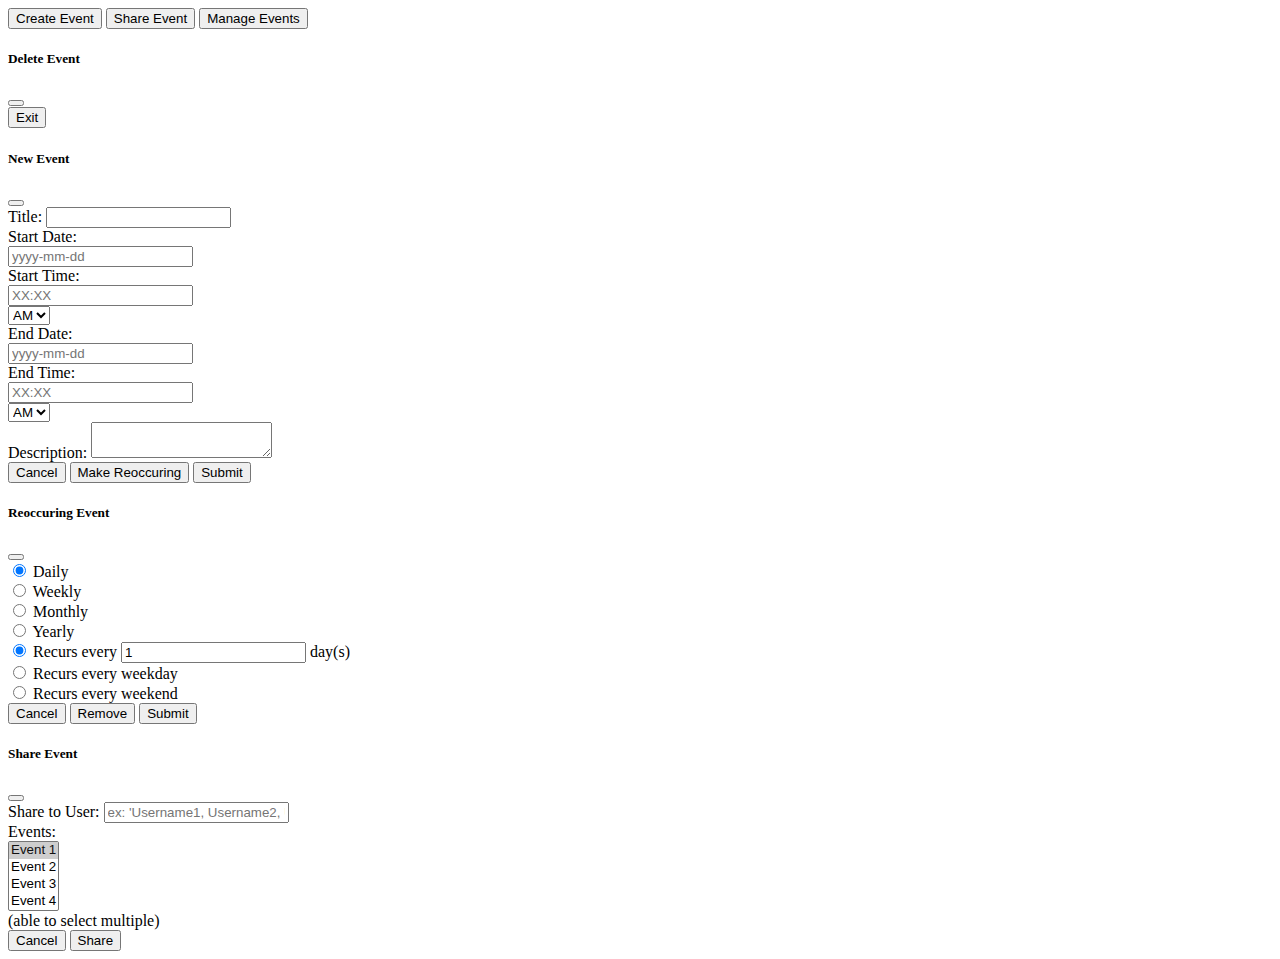
<file: index2.html>
<!-- For testing -->

<!DOCTYPE html>
<html lang="en">
<head>
    <meta charset="UTF-8">
    <meta http-equiv="X-UA-Compatible" content="IE=edge">
    <meta name="viewport" content="width=device-width, initial-scale=1.0">
    <link href="https://cdn.jsdelivr.net/npm/bootstrap@5.1.3/dist/css/bootstrap.min.css" rel="stylesheet" integrity="sha384-1BmE4kWBq78iYhFldvKuhfTAU6auU8tT94WrHftjDbrCEXSU1oBoqyl2QvZ6jIW3" crossorigin="anonymous">
    <title>Document</title>
</head>
<body>
  <button type="button" class="btn btn-primary" data-bs-toggle="modal" data-bs-target="#createEvent">
    Create Event
  </button>
  
  <button type="button" class="btn btn-primary" data-bs-toggle="modal" data-bs-target="#shareEvent">
    Share Event
  </button>

  <button type="button" class="btn btn-primary" data-bs-toggle="modal" data-bs-target="#manageEvents" onclick="testing()">
    Manage Events
  </button>

  <div class="modal fade" id="manageEvents" data-bs-backdrop="static" tabindex="-1" aria-labelledby="shareEventLabel" aria-hidden="true">
    <div class="modal-dialog">
      <div class="modal-content">
        <div class="modal-header">
          <h5 class="modal-title" id="shareEventLabel">Delete Event</h5>
          <button type="button" class="btn-close" data-bs-dismiss="modal" aria-label="Close"></button>
        </div>
        <div class="modal-body" id="manageEventsBody">
          
        </div>
        <div class="modal-footer">
          <button type="button" class="btn btn-secondary" data-bs-dismiss="modal">Exit</button>
        </div>
      </div>
    </div>
  </div>

  

  <div class="modal fade needs-validation" id="createEvent" data-bs-backdrop="static" tabindex="-1" aria-labelledby="createEventLabel" aria-hidden="true" novalidate>
    <div class="modal-dialog">
      <div class="modal-content">
        <div class="modal-header">
          <h5 class="modal-title" id="createEventLabel">New Event</h5>
          <button type="button" class="btn-close" data-bs-dismiss="modal" aria-label="Close"></button>
        </div>
        <div class="modal-body">
          <form>
            <div class="mb-3">
              <label for="event-name" class="col-form-label">Title:</label>
              <input type="text" class="form-control" id="event-name" required>
            </div>
            <div class="row mb-3">
              <label for="event-days-start" class="col-sm-3 col-form-label">Start Date:</label>
              <div class="col-sm-5">
                <input type="text" class="form-control" id="event-days-start" placeholder="yyyy-mm-dd">
              </div>
            </div>
            <div class="row mb-3">
              <label for="event-time-start" class="col-sm-3 col-form-label">Start Time:</label>
              <div class="col-sm-5">
                <input type="text" class="form-control" id="event-time-start" placeholder="XX:XX">
              </div>
              <div class="col-sm-3">
                <select class="form-select" id="event-time-start-select">
                  <option selected>AM</option>
                  <option value="PM">PM</option>
                </select>
              </div>
            </div>
            <div class="row mb-3">
              <label for="event-days-end" class="col-sm-3 col-form-label">End Date:</label>
              <div class="col-sm-5">
                <input type="text" class="form-control" id="event-days-end" placeholder="yyyy-mm-dd">
              </div>
            </div>
            <div class="row mb-3">
              <label for="event-time-end" class="col-sm-3 col-form-label">End Time:</label>
              <div class="col-sm-5">
                <input type="text" class="form-control" id="event-time-end" placeholder="XX:XX">
              </div>
              <div class="col-sm-3">
                <select class="form-select" id="event-time-end-select">
                  <option selected>AM</option>
                  <option value="PM">PM</option>
                </select>
              </div>
            </div>
            <div class="mb-3">
              <label for="event-desc" class="col-form-label">Description:</label>
              <textarea class="form-control" id="event-desc"></textarea>
            </div>
          </form>
        </div>
        <div class="modal-footer">
          <button type="button" class="btn btn-secondary" data-bs-dismiss="modal">Cancel</button>
          <button class="btn btn-primary" data-bs-target="#makeReoccuring" data-bs-toggle="modal" id="reoccuringButton">Make Reoccuring</button>
          <button type="submit" class="btn btn-success" onclick="submitButton()">Submit</button>
        </div>
      </div>
    </div>
  </div>

  <div class="modal fade" id="makeReoccuring" data-bs-backdrop="static" tabindex="-1" aria-hidden="true" aria-labelledby="makeReoccuringLabel">
    <div class="modal-dialog">
      <div class="modal-content">
        <div class="modal-header">
          <h5 class="modal-title" id="makeReoccuringLabel">Reoccuring Event</h5>
          <button type="button" class="btn-close" data-bs-dismiss="modal" aria-label="Close"></button>
        </div>
        <div class="modal-body row mb-3 gy-5">
          <form>
            <div class="form-check">
              <input class="form-check-input" type="radio" name="flexRadioDefault" id="dailyOption" checked onclick="showOption(dailyMain)">
              <label class="form-check-label" for="flexRadioDefault1">
                Daily
              </label>
            </div>
            <div class="form-check">
              <input class="form-check-input" type="radio" name="flexRadioDefault" id="weeklyOption" onclick="showOption(weeklyMain)">
              <label class="form-check-label" for="flexRadioDefault1">
                Weekly
              </label>
            </div>
            <div class="form-check">
              <input class="form-check-input" type="radio" name="flexRadioDefault" id="monthlyOption" onclick="showOption(monthlyMain)">
              <label class="form-check-label" for="flexRadioDefault1">
                Monthly
              </label>
            </div>
            <div class="form-check">
              <input class="form-check-input" type="radio" name="flexRadioDefault" id="yearlyOption" onclick="showOption(yearlyMain)">
              <label class="form-check-label" for="flexRadioDefault1">
                Yearly
              </label>
            </div>
          </form>

            <!-- Daily -->
            <form id="dailyMain" style="display: block">
              <div class="row auto" id="daily">
                <div>
                  <input class="form-check-input" type="radio" name="flexRadioDefault" id="dailyOption1" checked>
                  <label for="dailyOption1" class="form-check-label">Recurs every</label>
                  <input type="text" class="col-sm-1 form-check-label" value="1" id="dailyOption1Num">
                  <label for="dailyOption1" class="form-check-label">day(s)</label>
                </div>
              </div>
              <div class="row mb-2">
                <div>
                  <input class="form-check-input" type="radio" name="flexRadioDefault" id="dailyOption2">
                  <label for="dayOption2" class="form-check-label">Recurs every weekday</label>
                </div>
              </div>
              <div class="row mb-2">
                <div>
                  <input class="form-check-input" type="radio" name="flexRadioDefault" id="dailyOption3">
                  <label for="dayOption3" class="form-check-label">Recurs every weekend</label>
                </div>
              </div>
            </form>

            <!-- Weekly -->
            <form id="weeklyMain" style="display: none">
              <div class="row mb-2">
                <label for="weeklyNum" class="col-auto col-form-label">Recurs every</label>
                <div class="col-sm-2">
                  <input type="text" class="form-control" id="weeklyNum" value="1">
                </div>
                <div class="col-auto">
                  <label for="weeklyNum" class="col-auto col-form-label">week(s)</label>
                </div>
              </div>
              <div class="row mb-2">
                <label for="week-day" class="col-auto col-form-label">On</label>
                <div class="col-sm-4">
                  <select class="form-select" aria-label="week-day" id="weeklyDays" multiple>
                    <option selected>Sunday</option>
                    <option value="1">Monday</option>
                    <option value="2">Tuesday</option>
                    <option value="3">Wednesday</option>
                    <option value="4">Thursday</option>
                    <option value="5">Friday</option>
                    <option value="6">Saturday</option>
                  </select>
                </div>
                <label for="week-day" class="col-auto col-form-label">(able to select multiple)</label>
              </div>
            </form>

            <!-- Monthly -->
            <form id="monthlyMain" style="display: none">
              <div class="row mb-2">
                <label for="monthlyNum" class="col-auto col-form-label">Recurs every</label>
                <div class="col-sm-2">
                  <input type="text" class="form-control" id="monthlyNum" value="1">
                </div>
                <div class="col-sm-2">
                  <label for="monthlyNum" class="col-auto col-form-label">month(s)</label>
                </div>
              </div>
              <div class="row mb-2">
                <div>
                  <input class="form-check-input" type="radio" name="flexRadioDefault" id="monthlyOption1" checked>
                  <label for="monthlyOption1" class="form-check-label">On day</label>
                  <input type="text" class="col-sm-1 form-check-label" id="monthlyOption1Num" value="1">
                </div>
              </div>
              <div class="row mb-2">
                <div>
                  <input class="form-check-input" type="radio" name="flexRadioDefault" id="monthlyOption2">
                  <label for="month-day" class="form-check-label">On every</label>
                  <select class="form-check-label" aria-label="monthly" id="monthlyOption2Num">
                    <option selected>1st</option>
                    <option value="1">2nd</option>
                    <option value="2">3rd</option>
                    <option value="3">4th</option>
                    <option value="4">Last</option>
                  </select>
                  <select class="form-check-label" aria-label="month-day" id="monthlyOption2Day">
                    <option selected>Sunday</option>
                    <option value="1">Monday</option>
                    <option value="2">Tuesday</option>
                    <option value="3">Wednesday</option>
                    <option value="4">Thursday</option>
                    <option value="5">Friday</option>
                    <option value="6">Saturday</option>
                  </select>
                </div>
              </div>
            </form>

            <!-- Yearly -->
            <form id="yearlyMain" style="display: none">
              <div class="row mb-2">
                <label for="yearNum" class="col-auto col-form-label">Recurs every</label>
                <div class="col-sm-2">
                  <input type="text" class="form-control" id="yearlyNum" value="1">
                </div>
                <div class="col-sm-2">
                  <label for="yearNum" class="col-auto col-form-label">year(s)</label>
                </div>
              </div>
              <div class="row mb-2">
                <div>
                  <input class="form-check-input" type="radio" name="flexRadioDefault" id="yearlyOption1" checked>
                  <label for="yearOption2Month" class="form-check-label">On</label>
                  <select class="form-check-label" aria-label="yearOption2Month" id="yearlyOption1Month">
                    <option selected>January</option>
                    <option value="1">February</option>
                    <option value="2">March</option>
                    <option value="3">April</option>
                    <option value="4">May</option>
                    <option value="5">June</option>
                    <option value="6">July</option>
                    <option value="7">August</option>
                    <option value="8">September</option>
                    <option value="9">October</option>
                    <option value="10">November</option>
                    <option value="11">December</option>
                  </select>
                  <input type="text" class="col-sm-1 form-check-label" id="yearlyOption1Day" value="1">
                </div>
              </div>
              <div class="row mb-2">
                <div>
                  <input class="form-check-input" type="radio" name="flexRadioDefault" id="yearlyOption2">
                  <label for="yearSelect" class="form-check-label">On every</label>
                  <select class="form-check-label" aria-label="yearSelect" id="yearlyOption2Num">
                    <option selected>1st</option>
                    <option value="1">2nd</option>
                    <option value="2">3rd</option>
                    <option value="3">4th</option>
                    <option value="4">Last</option>
                  </select>
                  <select class="form-check-label" aria-label="yearDayOfWeek" id="yearlyOption2Day">
                    <option selected>Sunday</option>
                    <option value="1">Monday</option>
                    <option value="2">Tuesday</option>
                    <option value="3">Wednesday</option>
                    <option value="4">Thursday</option>
                    <option value="5">Friday</option>
                    <option value="6">Saturday</option>
                  </select>
                  <label for="yearMonth2" class="form-check-label">of</label>
                  <select class="form-check-label" aria-label="yearMonth2" id="yearlyOption2Month">
                    <option selected>January</option>
                    <option value="1">February</option>
                    <option value="2">March</option>
                    <option value="3">April</option>
                    <option value="4">May</option>
                    <option value="5">June</option>
                    <option value="6">July</option>
                    <option value="7">August</option>
                    <option value="8">September</option>
                    <option value="9">October</option>
                    <option value="10">November</option>
                    <option value="11">December</option>
                  </select>
                </div>
              </div>
            </form>
          </div>
        
        <div class="modal-footer">
          <button class="btn btn-secondary" data-bs-target="#createEvent" data-bs-toggle="modal">Cancel</button>
          <button type="button" class="btn btn-danger" onclick="removeReoccuring()" data-bs-target="#createEvent" data-bs-toggle="modal">Remove</button>
          <button type="button" class="btn btn-success" onclick="saveReoccuring()" data-bs-target="#createEvent" data-bs-toggle="modal">Submit</button>
        </div>
      </div>
    </div>
  </div>


  <script src="https://cdn.jsdelivr.net/npm/bootstrap@5.1.3/dist/js/bootstrap.bundle.min.js" integrity="sha384-ka7Sk0Gln4gmtz2MlQnikT1wXgYsOg+OMhuP+IlRH9sENBO0LRn5q+8nbTov4+1p" crossorigin="anonymous"></script>
</body>


<script>
  var popoverTriggerList = [].slice.call(document.querySelectorAll('[data-bs-toggle="popover"]'))
  var popoverList = popoverTriggerList.map(function (popoverTriggerEl) {
     return new bootstrap.Popover(popoverTriggerEl)
  })
</script>

<script>
  var asdsa = document.createElement("modal");
  asdsa.innerHTML = `
  <div class="modal fade" id="shareEvent" data-bs-backdrop="static" tabindex="-1" aria-labelledby="shareEventLabel" aria-hidden="true">
    <div class="modal-dialog">
      <div class="modal-content">
        <div class="modal-header">
          <h5 class="modal-title" id="shareEventLabel">Share Event</h5>
          <button type="button" class="btn-close" data-bs-dismiss="modal" aria-label="Close"></button>
        </div>
        <div class="modal-body">
          <form>
            <div class="mb-3">
              <label for="user-name" class="col-form-label">Share to User:</label>
              <input type="text" class="form-control" id="user-name" placeholder="ex: 'Username1, Username2, Username3'">
            </div>
            <div class="row mb-2">
              <label for="week-day" class="col-auto col-form-label">Events: </label>
              <div class="col-sm-4">
                <select class="form-select" aria-label="week-day" multiple>
                  <option selected>Event 1</option>
                  <option value="1">Event 2</option>
                  <option value="2">Event 3</option>
                  <option value="3">Event 4</option>
                </select>
              </div>
              <label for="week-day" class="col-auto col-form-label">(able to select multiple)</label>
            </div>
          </form>
        </div>
        <div class="modal-footer">
          <button type="button" class="btn btn-secondary" data-bs-dismiss="modal">Cancel</button>
          <button type="button" class="btn btn-primary">Share</button>
        </div>
      </div>
    </div>
  </div>`
  document.getElementById("makeReoccuring").appendChild(asdsa);

  var manageEvents = document.getElementById("manageEventsBody");
  var count = 0;
  
  function testing() {
    let xhr = new XMLHttpRequest();
    xhr.open("GET", "https://api.752628.xyz/v2/calendar/event/index");

    xhr.setRequestHeader("Accept", "application/json");
    xhr.setRequestHeader("Content-Type", "application/json");
    xhr.setRequestHeader("pa-token", "aaaaaaaa");

    xhr.onload = () => eventList(JSON.parse(xhr.response));
    xhr.send();
  }

  function eventList(eventList) {
    manageEvents.innerHTML = null;
    const newEventList = eventList.event_id_list;
    var apiLink = "https://api.752628.xyz/v2/calendar/event/get?"
    newEventList.forEach(i => apiLink += ("event_id_list=" + parseInt(i) + "&"));
    let j = 0;

    let xhr = new XMLHttpRequest();
    xhr.open("GET", apiLink);

    xhr.setRequestHeader("Accept", "application/json");
    xhr.setRequestHeader("Content-Type", "application/json");
    xhr.setRequestHeader("pa-token", "aaaaaaaa");

    xhr.onload = () => newEventList.forEach(i => displayEventList(i, (JSON.parse(xhr.response)).result[j++]));
    xhr.send();
  }
  
  function displayEventList(newEvent, eventInfo) {
    var node = document.createElement("card");
    node.id = newEvent;
    manageEvents.appendChild(node);

    node.innerHTML = `
    <div class="card">
      <div class="card-body">
        <h3 class="card-title" id="eventHeader"></h3>
        <h6 class="card-title" id="eventDate"></h6>
        <p class="card-text" id="eventText"></p>
        <button type="button" class="btn btn-primary" id="editButton" data-bs-target="#shareEvent" data-bs-toggle="modal">Edit</button>
        <button type="button" class="btn btn-danger" id="deleteButton" onclick="deleteEvent(this.id)">Delete</button>
      </div>
    </div>
    `;
    document.getElementById("deleteButton").id = node.id;
    document.getElementById("editButton").id = node.id;

    document.getElementById("eventHeader").id = ++count;
    document.getElementById(count).textContent = eventInfo.display_name;
    document.getElementById("eventText").id = ++count;
    document.getElementById(count).textContent = eventInfo.description;
    
    var startDate = new Date(eventInfo.start_time.timestamp_int);
    var endDate = new Date(eventInfo.end_time.timestamp_int);
    document.getElementById("eventDate").id = ++count;
    document.getElementById(count).textContent = (startDate.getMonth()+1) + "/" + startDate.getDate() + "/" + startDate.getFullYear() + ", " + startDate.getHours() + ":" + startDate.getMinutes() + " - " + (endDate.getMonth()+1) + "/" + endDate.getDate() + "/" + endDate.getFullYear() + ", " + startDate.getHours() + ":" + startDate.getMinutes();

    console.log(newEvent);
  }
</script>

<script>
  function deleteEvent(eventNumId) {
    console.log(eventNumId)
    let xhr = new XMLHttpRequest();
    xhr.open("POST", "https://api.752628.xyz/v2/calendar/event/delete?event_id=" + parseInt(eventNumId));

    xhr.setRequestHeader("Accept", "application/json");
    xhr.setRequestHeader("Content-Type", "application/json");
    xhr.setRequestHeader("pa-token", "aaaaaaaa");

    xhr.onload = () => console.log(xhr.responseText);
    xhr.send();
  }
</script>

<script>
  function showOption(name) {
    dailyMain.style.display = "none";
    weeklyMain.style.display = "none";
    monthlyMain.style.display = "none";
    yearlyMain.style.display = "none";
    name.style.display = "block";
  }
</script>

<script>
  var dailyNum;
  var dailyWeekdays;
  var dailyWeekends;
  var weeklyNum;
  var weeklyDays;
  var montlyNum;
  var montlyMonthDay; 
  var monthlyNum2;
  var monthlyWeekDay;
  var yearlyNum; 
  var yearlyMonth;
  var yearlyMonthDay;
  var yearlyNum2;
  var yearlyWeekDay;
  var yearlyMonth2;
  
  //dailyOption
  //weeklyOption
  //monthlyOption
  //yearlyOption


  //dailyOption1
  //dailyOption1Num *
  
  //dailyOption2 *

  //dailyOption3 *


  //weeklyNum *
  //weeklyDays *


  //monthlyNum *

  //monthlyOption1
  //monthlyOption1Num *

  //monthlyOption2
  //monthlyOption2Num *
  //monthlyOption2Day *
  

  //yearlyNum*

  //yearlyOption1
  //yearlyOption1Month *
  //yearlyOption1Day *

  //yearlyOption2
  //yearlyOption2Num *
  //yearlyOption2Day *
  //yearlyOption2Month *

  function saveReoccuring() {
    if (document.getElementById("dailyOption").checked === true) {
      if (document.getElementById("dailyOption1").checked === true) {
        dailyNum = document.getElementById("dailyOption1Num");
      }
      else if (document.getElementById("dailyOption2").checked === true) {
        dailyWeekdays = document.getElementById("dailyOption2")
      }
      else {
        dailyWeekends = document.getElementById("dailyOption3")
      }
    }

    else if (document.getElementById("weeklyOption").checked === true) {
      weeklyNum = document.getElementById("weeklyNum")
      weeklyDays = document.getElementById("weeklyDays")
    }

    else if (document.getElementById("monthlyOption").checked === true) {
      monthlyNum = document.getElementById("monthlyNum")
      if (document.getElementById("monthlyOption1").checked === true) {
        monthlyMonthDay = document.getElementById("monthlyOption1Num")
      }
      else {
        monthlyNum2 = document.getElementById("monthlyOption2Num")
        monthlyWeekDay = document.getElementById("monthlyOption2Day")
      }
    }

    else {
      yearlyNum = document.getElementById("yearlyNum")
      if (document.getElementById("yearlyOption1").checked === true) {
        yearlyMonth = document.getElementById("yearlyOption1Month")
        yearlyMonthDay = document.getElementById("yearlyOption1Day")
      }
      else {
        yearlyNum2 = document.getElementById("yearlyOption2Num")
        yearlyWeekDay = document.getElementById("yearlyOption2Day")
        yearlyMonth2 = document.getElementById("yearlyOption2Month")
      }
    }
    var reoccur = document.getElementById("reoccuringButton");
    reoccur.innerText = "Edit Reoccuring";
    reoccur.className = "btn btn-success";
  }

  function removeReoccuring() {
    dailyNum = null;
    dailyWeekdays = null;
    dailyWeekends = null;
    weeklyNum = null;
    weeklyDays = null;
    montlyNum = null;
    montlyMonthDay = null;
    monthlyNum2 = null;
    monthlyWeekDay = null;
    yearlyNum = null;
    yearlyMonth = null;
    yearlyMonthDay = null;
    yearlyNum2 = null;
    yearlyWeekDay = null;
    yearlyMonth2 = null;
    var reoccur = document.getElementById("reoccuringButton");
    reoccur.innerText = "Make Reoccuring";
    reoccur.className = "btn btn-primary";
  }
</script>

<script>
  //https://api-0.752628.xyz/docs for testing

  function submitButton() {
    const eventName = document.getElementById("event-name").value;
    const eventDaysStart = document.getElementById("event-days-start").value;
    const eventTimeStart = document.getElementById("event-time-start").value;
    const eventTimeStartSelect = document.getElementById("event-time-start-select").value;
    const eventDaysEnd = document.getElementById("event-days-end").value;
    const eventTimeEnd = document.getElementById("event-time-end").value;
    const eventTimeEndSelect = document.getElementById("event-time-end-select").value;
    const eventDesc = document.getElementById("event-desc").value;

    timestampStart = getTimestamp(eventDaysStart, eventTimeStart, eventTimeStartSelect);
    timestampEnd = getTimestamp(eventDaysEnd, eventTimeEnd, eventTimeEndSelect);
  
    let xhr = new XMLHttpRequest();
    xhr.open("POST", "https://api.752628.xyz/v1/add/user/calendar/event?person_id=1234567890");

    xhr.setRequestHeader("Accept", "application/json");
    xhr.setRequestHeader("Content-Type", "application/json");
    xhr.setRequestHeader("pa-token", "aaaaaaaa");

    xhr.onload = () => console.log(xhr.responseText);
    xhr.send(JSON.stringify({
      "access_control_list": [
        {
          "canonical_name": "string",
          "person_id": "1234567890",
          "premission_list": [
            "read_full",
            "edit_full",
            "delete"
          ]
        }
      ],
      "display_name": eventName,
      "description": eventDesc,
      "start_time": {
        "text": eventDaysStart + " " + eventTimeStart + " " + eventTimeStartSelect,
        "timestamp": timestampStart,
        "timezone_name": "string",
        "timezone_offset": 0
      },
      "end_time": {
        "text": eventDaysEnd + " " + eventTimeEnd + " " + eventTimeEndSelect,
        "timestamp": timestampEnd,
        "timezone_name": "string",
        "timezone_offset": 0
      },
      "type_list": [
        {
          "type_id": "string",
          "name": "string"
        }
      ],
      "tag_list": [
        {
          "tag_id": "string",
          "name": "string"
        }
      ]
    }))
  }
</script>

<script>
  function getTimestamp(eventDays, eventTime, eventTimeSelect) {
    var hours = parseInt(eventTime.substring(0, 2));
    if (eventTimeSelect == "PM") {
      hours += 12;
      hours = hours.toString();
    }
    else {
      hours = "0" + hours.toString();
    }

    return new Date(eventDays + "T" + hours + ":" + eventTime.substring(2) + ":00").getTime()/1000;
}
</script>
</html>
</file>
